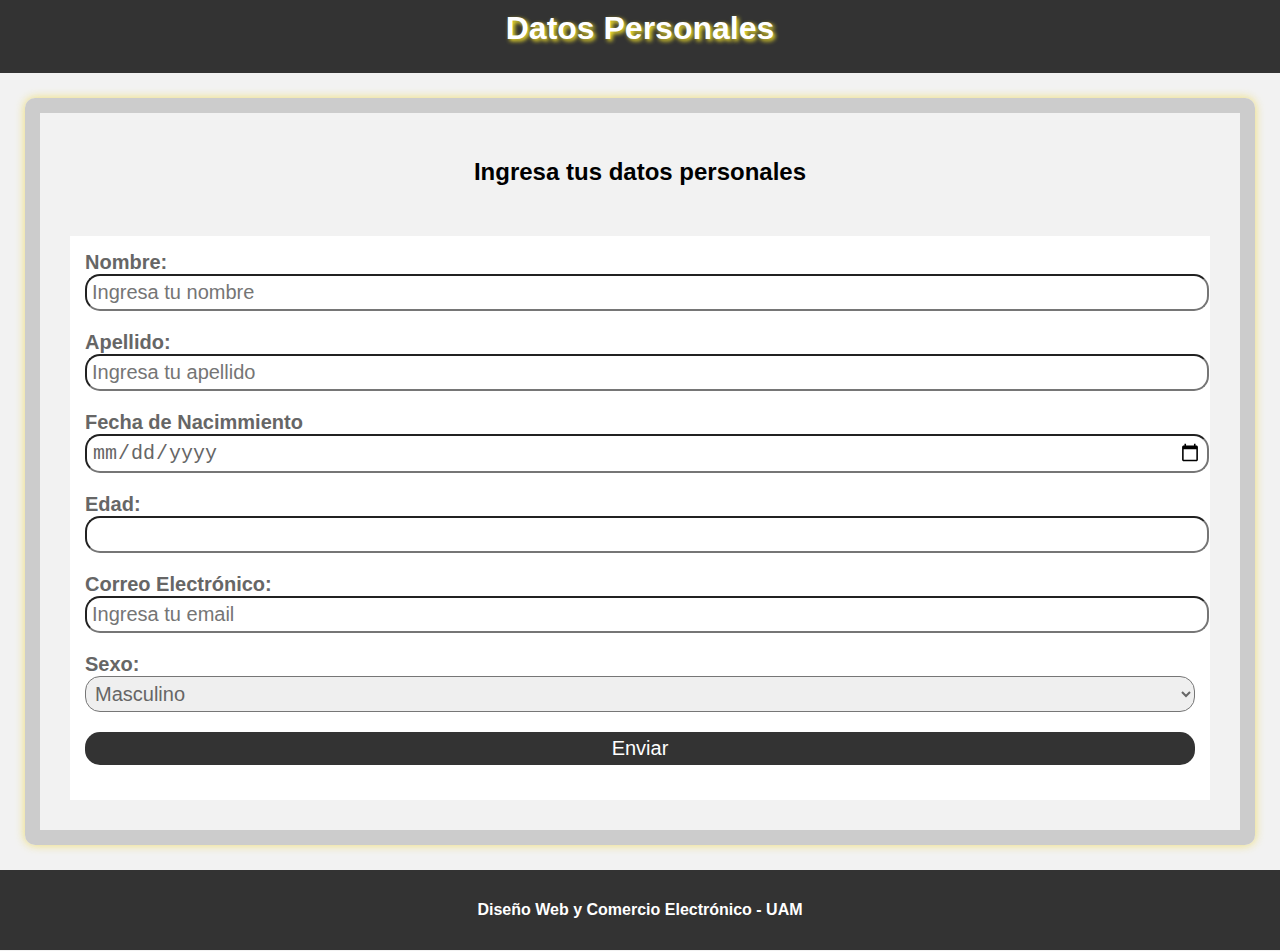
<file: DatosPersona/index.html>
<!DOCTYPE html>
<html lang="en">

<head>
    <meta charset="UTF-8">
    <meta name="viewport" content="width=device-width, initial-scale=1.0">
    <meta name="autor" content="JADG13">
    <title>Datos Personales</title>
    <link rel="stylesheet" href="css/style.css">
</head>

<body>
    <header>
        <h1>Datos Personales</h1>
    </header>
    <main>
        <div class="container">
            <div class="title-card">
                <h2>Ingresa tus datos personales</h2>

            </div>
            <div class="body-card">
                <form action="" method="">
                    <label for="name">Nombre:</label>
                    <input type="text" name="name" id="name" placeholder="Ingresa tu nombre" required>
                    <label for="lastname">Apellido:</label>
                    <input type="text" name="lastname" id="lastname" placeholder="Ingresa tu apellido" required>
                    <label for="bday">Fecha de Nacimmiento</label>
                    <input type="date" name="bday" id="bday" required>
                    <label for="age">Edad:</label>
                    <input type="number" name="age" id="age" readonly>
                    <label for="email">Correo Electrónico:</label>
                    <input type="email" name="email" id="email" placeholder="Ingresa tu email" required>
                    <label for="sex">Sexo:</label>
                    <!-- dropdown sex -->
                    <select name="sex" id="sex">
                        <option value="M">Masculino</option>
                        <option value="F">Femenino</option>
                    </select>
                    <button type="submit" id="btnAdd">Enviar</button>
                </form>
            </div>
        </div>
    </main>
    <footer>
        <h4>Diseño Web y Comercio Electrónico - UAM</h4>
    </footer>
</body>
<script src="js/operations.js"></script>




</html>
</file>
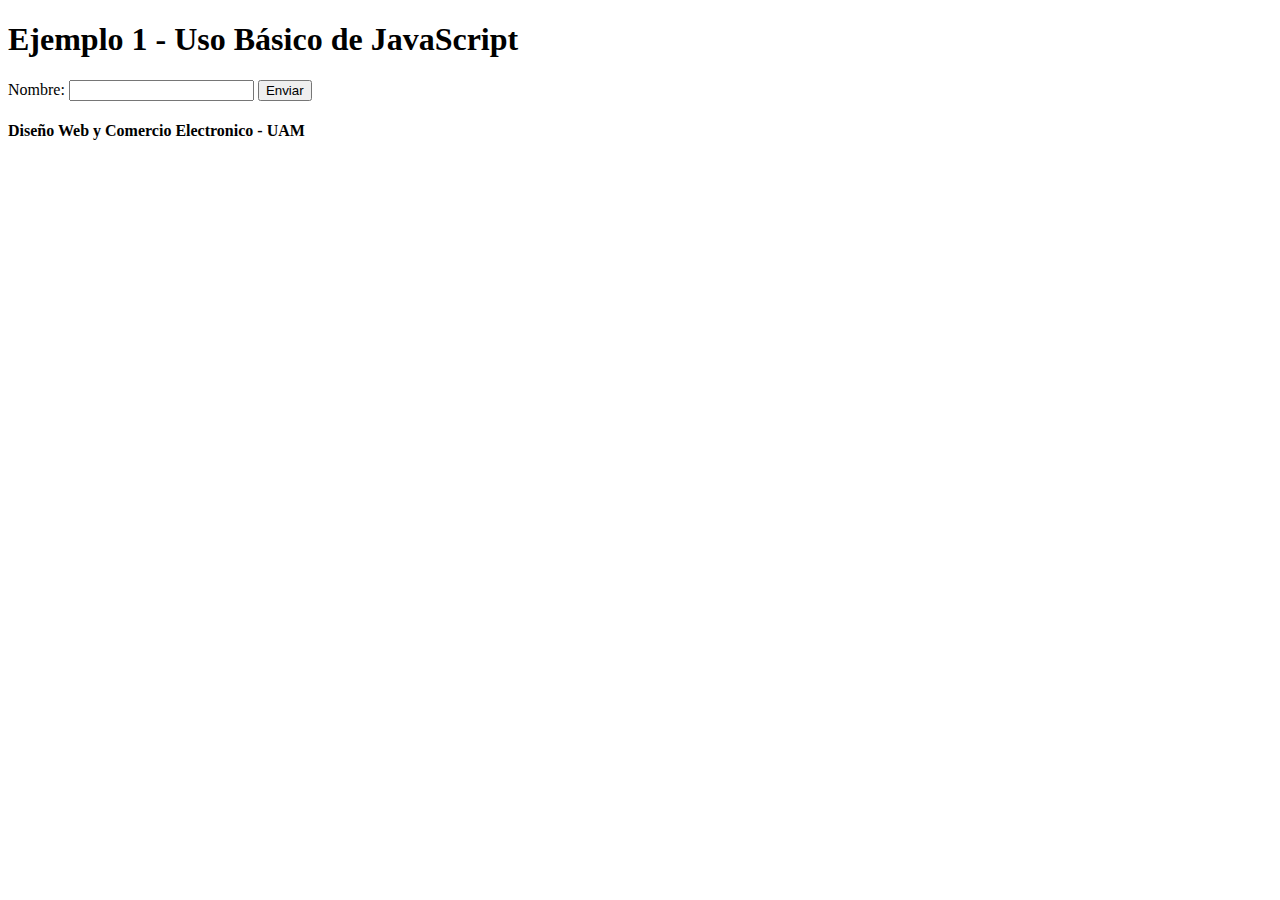
<file: Intro_js/index.html>
<!DOCTYPE html>
<html lang="en">
<head>
    <meta charset="UTF-8">
    <meta name="viewport" content="width=device-width, initial-scale=1.0">
    <title>Uso de JavaScript</title>
</head>
<body>
    <header>
        <h1>Ejemplo 1 - Uso Básico de JavaScript</h1>
    </header>
    <main>
       <form action="" method="post">
           <label for="name">Nombre:</label>
           <input type="text" name="name" id="name">
           <button type="submit">Enviar</button>
         </form>
    </main>
    <footer>
        <h4>Diseño Web y Comercio Electronico - UAM</h4>
    </footer>
    <script>
        // Seleccionar el formulario
        const form = document.querySelector('form');
        // Seleccionar el input
        const input = document.querySelector('input');
        // Seleccionar el botón
        const button = document.querySelector('button');
        // Agregar un evento al formulario
        form.addEventListener('submit', (event) => {
            // Prevenir el comportamiento por defecto
            event.preventDefault();
            // Mostrar un mensaje usando alert
            alert(`Hola ${input.value}`);
        });
    </script>
</body>
</html>
</file>
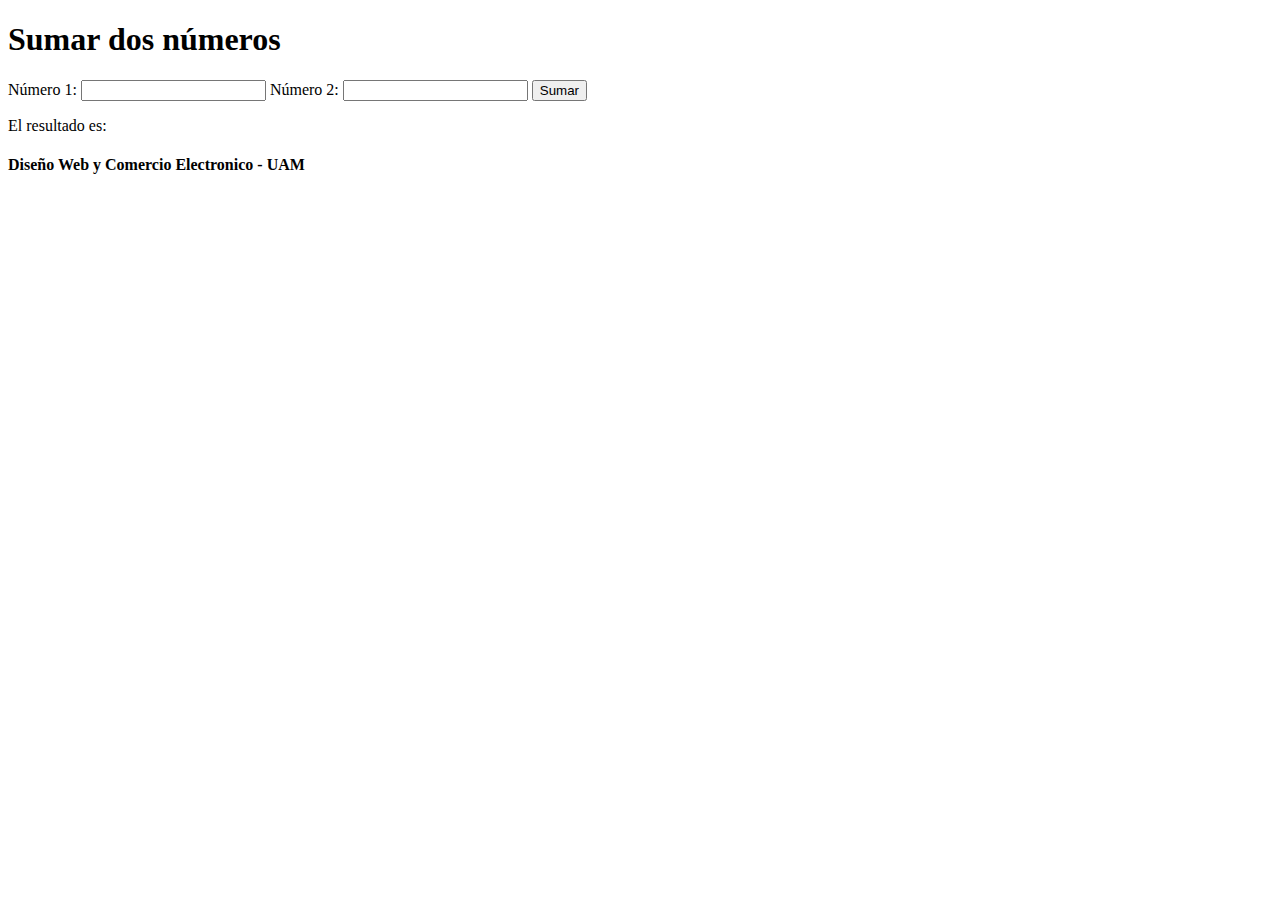
<file: Suma/index.html>
<!DOCTYPE html>
<html lang="en">
<head>
    <meta charset="UTF-8">
    <meta name="viewport" content="width=device-width, initial-scale=1.0">
    <title>Sumar - UAM</title>
</head>
<body>
    <header>
        <h1>Sumar dos números</h1>
    </header>
    <main>
        <form action="" method="post">
            <label for="num1">Número 1:</label>
            <input type="number" name="num1" id="num1">
            <label for="num2">Número 2:</label>
            <input type="number" name="num2" id="num2">
            <button type="submit">Sumar</button>
        </form>
        <p>El resultado es: <span id="result"></span></p>
    </main>
    <footer>
        <h4>Diseño Web y Comercio Electronico - UAM</h4>
    </footer>
    <script>
        // Seleccionar el formulario
        const form = document.querySelector('form');
        // Seleccionar el input
        const num1 = document.querySelector('#num1');
        const num2 = document.querySelector('#num2');
        // Seleccionar el botón
        const button = document.querySelector('button');
        // Seleccionar el span
        const result = document.querySelector('#result');
        // Agregar un evento al formulario
        form.addEventListener('submit', (event) => {
            // Prevenir el comportamiento por defecto
            event.preventDefault();
            // Mostrar un mensaje usando alert
            result.textContent = parseInt(num1.value) + parseInt(num2.value);
        });
    </script>
</body>
</html>
</file>
<file: DatosPersona/css/style.css>
/* styles.css */

/* Reset default browser styles */
body,
h1,
p {
  margin: 0;
  padding: 0;
}

/* Set background color and font styles */
body {
  background-color: #f2f2f2;
  font-family: Arial, sans-serif;
}

/* Center the content */
.container {
  display: flex;
  align-items: center;
  /* Add padding */
  padding: 25px;
  /* add margin */
  margin: 25px;
  /* Add flexbox properties */
  flex-direction: column;
  /* Add border*/
  border: 15px solid #ccc;
  /* Add border radius */
  border-radius: 10px;
  /* Add box shadow */
  box-shadow: 0 0 10px rgba(236, 209, 38, 0.639);
}

.title-card {
  text-align: center;
  margin-bottom: 25px;
}

.body-card {
  display: flex;
  flex-direction: column;
  align-items: center;
  margin: 5px;
  padding: 15px;
  background-color: #fff;
}

.body-card label {
  font-size: 20px;
  color: #666;
  margin-bottom: 20px;
  width: 100%;
  font-weight: bold;
}

.body-card input {
  font-size: 20px;
  color: #666;
  margin-bottom: 20px;
  padding: 5px;
  width: 100%;
  /* Add border radius */
  border-radius: 15px;
}

.body-card select {
  font-size: 20px;
  color: #666;
  margin-bottom: 20px;
  padding: 5px;
  width: 100%;
  /* Add border radius */
  border-radius: 15px;
}

.body-card button {
  font-size: 20px;
  color: #fff;
  margin-bottom: 20px;
  padding: 5px;
  width: 100%;
  background-color: #333;
  /* Add border radius */
  border-radius: 15px;
  /* Add border */
  border: none;
}

.body-card button:hover {
  background-color: #666;
  cursor: pointer;
}

header {
  background-color: #333;
  color: #fff;
  padding: 10px;
  text-align: center;
}

/* Style the heading */
h1 {
  font-size: 32px;
  color: #ffffff;
  margin-bottom: 16px;
  text-align: center;
  /*reesplandor en las letras*/
  text-shadow: 2px 2px 4px #ffed2b;
}

/* Style the paragraph */
p {
  font-size: 16px;
  color: #666;
  margin-bottom: 24px;
}

footer {
  background-color: #333;
  color: #fff;
  padding: 10px;
  text-align: center;
}

.tbl-container {
  width: 100%;
  background-color: #2e8dec;
  border-radius: 10px;
    padding: 10px;
}

.tbl table-data {
  width: 100%;
    border-collapse: collapse;
    text-align: center;
}
</file>
